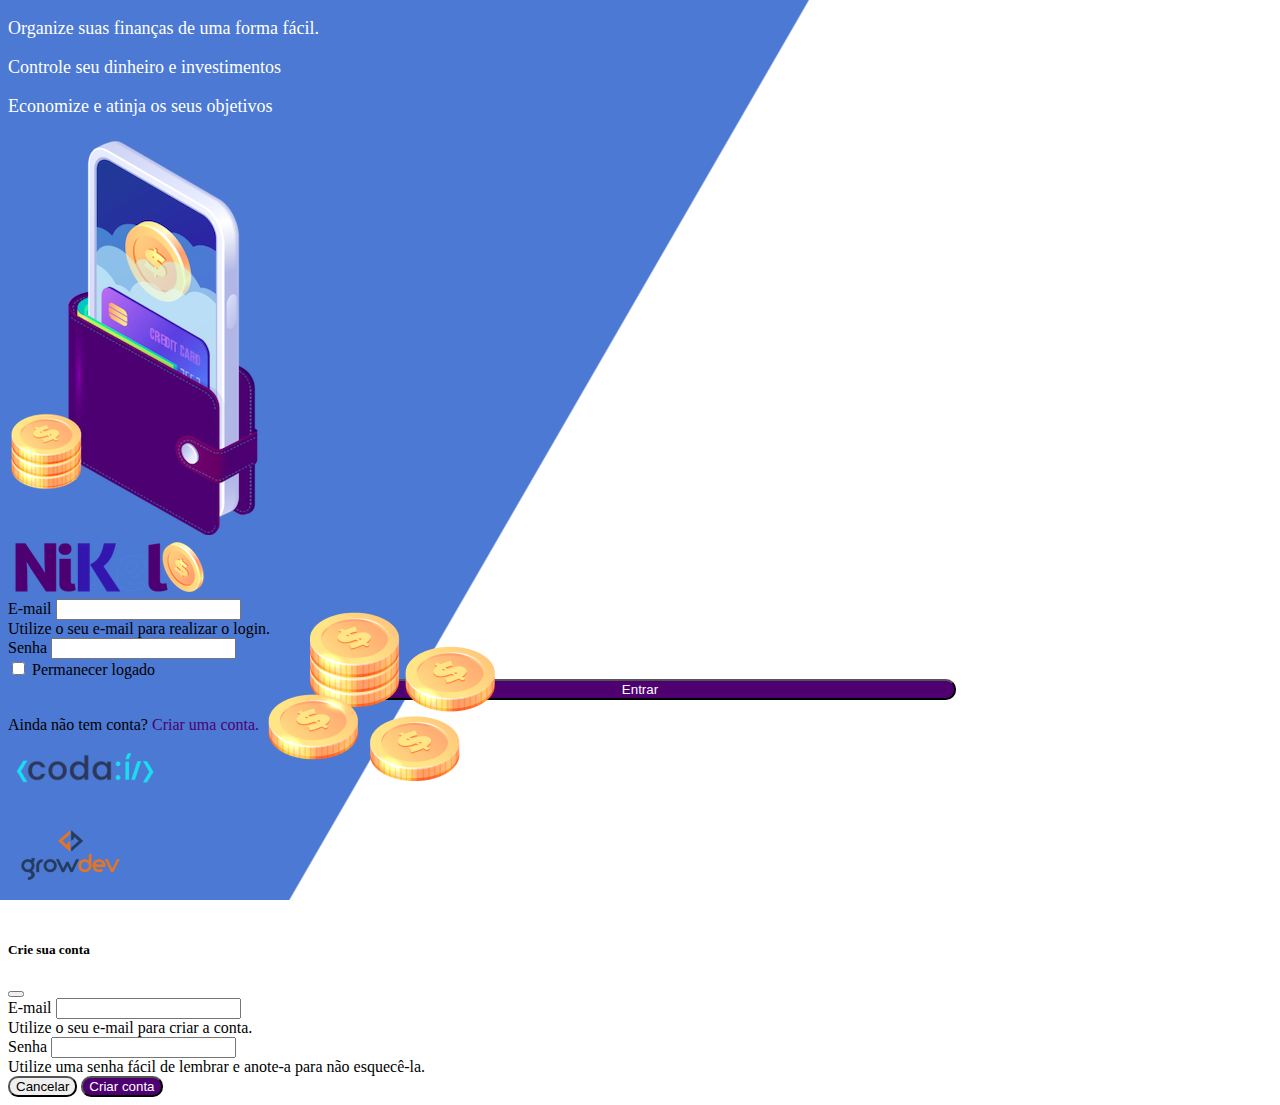
<file: public/index.html>
<!DOCTYPE html>
<html lang="pt">

<head>
    <meta charset="UTF-8">
    <meta name="viewport" content="width=device-width, initial-scale=1.0">
    <title>Nikel</title>
    <link href="https://cdn.jsdelivr.net/npm/bootstrap@5.1.3/dist/css/bootstrap.min.css" rel="stylesheet"
        integrity="sha384-1BmE4kWBq78iYhFldvKuhfTAU6auU8tT94WrHftjDbrCEXSU1oBoqyl2QvZ6jIW3" crossorigin="anonymous">
    <link rel="stylesheet" href="./css/styles.css">
</head>

<body id="login">
    <main>
        <div class="container">
            <div class="row vh-100">
                <div class="col d-flex justify-content-center my-5 flex-column">
                    <div class="text-login">
                        <p>Organize suas finanças de uma forma fácil.</p>
                        <p>Controle seu dinheiro e investimentos</p>
                        <p>Economize e atinja os seus objetivos</p>
                    </div>
                    <div class="text-center">
                        <img src="./assests/images/pocket.png" alt="image pocket" class="img-fluid">
                        <img src="./assests/images/coins.png" alt="image coins"
                            class="img-fluid d-none d-md-inline coins">
                    </div>
                </div>
                <div class="col d-flex justify-content-center my-5">
                    <div class="container">
                        <div class="row">
                            <div class="col">
                                <div class="text-center mb-3">
                                    <img src="./assests/images/nikel-logo.png" alt="image logo" class="img-fluid">
                                </div>
                            </div>
                        </div>
                        <div class="row">
                            <div class="col">
                                <form id="login-form">
                                    <div class="mb-3">
                                        <label for="email-input" class="form-label">E-mail</label>
                                        <input type="email" class="form-control" id="email-input"
                                            aria-describedby="emailHelp">
                                        <div id="emailHelp" class="form-text">Utilize o seu e-mail para realizar o login.
                                        </div>
                                    </div>
                                    <div class="mb-3">
                                        <label for="password-input" class="form-label">Senha</label>
                                        <input type="password" class="form-control" id="password-input">
                                    </div>
                                    <div class="mb-3 form-check">
                                        <input type="checkbox" class="form-check-input" id="session-check">
                                        <label class="form-check-label" for="session-check">Permanecer logado</label>
                                    </div>
                                    <button type="submit" class="btn button-login">Entrar</button>
                                </form>
                            </div>
                        </div>
                        <div class="row">
                            <div class="col">
                                <p id="link-conta" class="text-center mt-2 form-text " data-bs-toggle="modal"
                                    data-bs-target="#register-modal">Ainda não tem conta? <span class="link-default">Criar
                                        uma conta.</span></p>
                            </div>
                        </div>
                        <div class="row">
                            <div class="col">
                                <div class="text-center mt-5">
                                    <img src="./assests/images/codai-logo.png" alt="img codai logo">
                                </div>
                            </div>
                        </div>
                        <div class="row">
                            <div class="col">
                                <div class="text-center">
                                    <img src="./assests/images/growdev-logo.png" alt="imag codai growdev">
                                </div>
                            </div>
                        </div>
                    </div>
                </div>
            </div>
        </div>
        <!-- Modal -->
        <div class="modal fade" id="register-modal" tabindex="-1" aria-labelledby="exampleModalLabel" aria-hidden="true">
            <div class="modal-dialog">
                <div class="modal-content">
                    <div class="modal-header">
                        <h5 class="modal-title" id="exampleModalLabel">Crie sua conta</h5>
                        <button type="button" class="btn-close" data-bs-dismiss="modal" aria-label="Close"></button>
                    </div>
                    <form id="create-form">
                        <div class="modal-body">

                            <div class="mb-3">
                                <label for="email-create-input" class="form-label">E-mail</label>
                                <input type="email" class="form-control" id="email-create-input"
                                    aria-describedby="emailHelp" required>
                                <div id="emailHelp" class="form-text">Utilize o seu e-mail para criar a conta.
                                </div>
                            </div>
                            <div class="mb-3">
                                <label for="password-create-input" class="form-label">Senha</label>
                                <input type="password" class="form-control" id="password-create-input" required>
                                <div id="emailHelp" class="form-text">Utilize uma senha fácil de lembrar e anote-a para não esquecê-la.
                                </div>
                            </div>
                        

                        </div>
                        <div class="modal-footer">
                            <button type="button" class="button-cancel" data-bs-dismiss="modal">Cancelar</button>
                            <button type="submit" class="button-default">Criar conta</button>
                        </div>
                    </form>
                </div>
            </div>
        </div>
    </main>
    <script src="https://cdn.jsdelivr.net/npm/bootstrap@5.1.3/dist/js/bootstrap.bundle.min.js"
        integrity="sha384-ka7Sk0Gln4gmtz2MlQnikT1wXgYsOg+OMhuP+IlRH9sENBO0LRn5q+8nbTov4+1p"
        crossorigin="anonymous"></script>
    <script src="./js/index.js"></script>
</body>

</html>
</file>
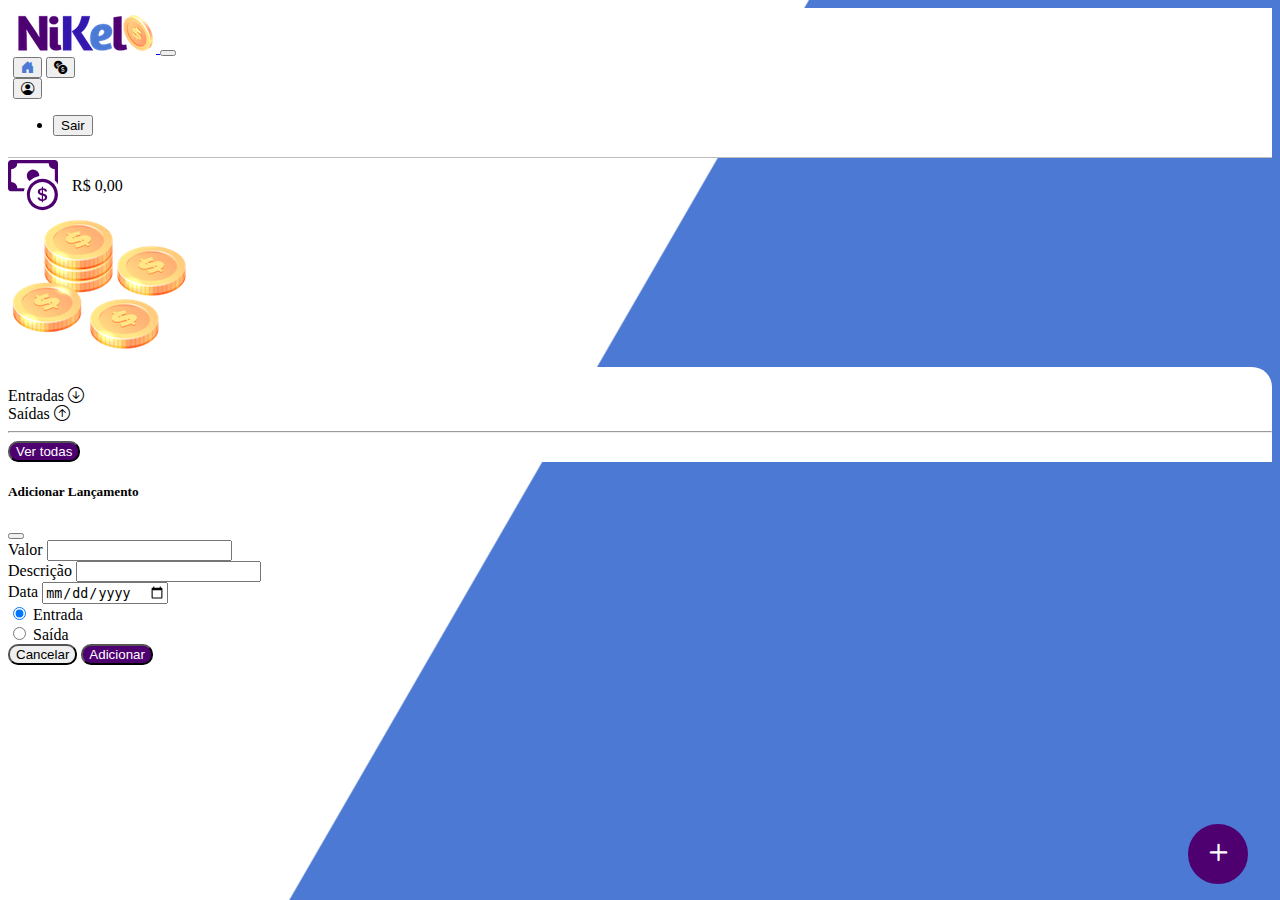
<file: public/home.html>
<!DOCTYPE html>
<html lang="pt">

<head>
    <meta charset="UTF-8">
    <meta name="viewport" content="width=device-width, initial-scale=1.0">
    <title>Nikel - Home</title>
    <link href="https://cdn.jsdelivr.net/npm/bootstrap@5.1.3/dist/css/bootstrap.min.css" rel="stylesheet"
        integrity="sha384-1BmE4kWBq78iYhFldvKuhfTAU6auU8tT94WrHftjDbrCEXSU1oBoqyl2QvZ6jIW3" crossorigin="anonymous">
    <link rel="stylesheet" href="https://cdn.jsdelivr.net/npm/bootstrap-icons@1.13.1/font/bootstrap-icons.min.css">
    <link rel="stylesheet" href="./css/styles.css">
</head>

<body id="app">
    <header>
        <nav class="navbar navbar-expand navbar-light bg-white">
            <div class="container-fluid">
                <a class="navbar-brand" href="#">
                    <img src="./assests/images/nikel-small-logo.png" alt="logo nickel" class="img-fluid">
                </a>
                <button class="navbar-toggler" type="button" data-bs-toggle="collapse"
                    data-bs-target="#navbarSupportedContent" aria-controls="navbarSupportedContent"
                    aria-expanded="false" aria-label="Toggle navigation">
                    <span class="navbar-toggler-icon"></span>
                </button>
                <div class="collapse navbar-collapse justify-content-end" id="navbarSupportedContent">
                    <div class="d-flex menu">
                        <a href="home.html"><button class="btn" type="button"><i
                                    class="bi bi-house-door-fill fs-4 color-secondary"></i></button></a>
                        <a href="transactions.html"><button class="btn" type="button"><i
                                    class="bi bi-currency-exchange fs-4"></i></button></a>
                        <div class="dropdown">
                            <button class="btn" type="button" id="dropdownMenuButton1" data-bs-toggle="dropdown"
                                aria-expanded="false">
                                <i class="bi bi-person-circle fs-4"></i>
                            </button>
                            <ul class="dropdown-menu logout" aria-labelledby="dropdownMenuButton1">
                                <li><button class="dropdown-item" id="button-logout">Sair</button></li>
                            </ul>
                        </div>
                    </div>
                </div>
            </div>
        </nav>
    </header>
    <main>
        <div class="container-lg">
            <div class="row">
                <div class="col d-flex mt-4 justify-content-start align-items-center">
                    <i class="bi bi-cash-coin color-primary icon-detail"></i>
                    <span class="fs-2" id="total">R$ 0,00</span>
                </div>
                <div class="col d-flex mt-4 justify-content-end">
                    <div class="text-center">
                        <img src="./assests/images/coins-small.png" alt="image coins">
                    </div>
                </div>
            </div>
            <div class="row">
                <div class="col-12 info shadow-lg">
                    <div class="container">
                        <div class="row">
                            <div class="col-6">
                                <span class="fs-4">Entradas <i
                                        class="bi bi-arrow-down-circle fs-2 align-middle"></i></span>
                            </div>
                            <div class="col-6">
                                <span class="fs-4">Saídas <i class="bi bi-arrow-up-circle fs-2 align-middle"></i></span>

                            </div>
                            <div class="col-12 my-2">
                                <hr>
                            </div>
                        </div>
                        <div class="row">
                            <div class="col-6">
                                <div class="container p-0" id="cash-in-list">
                                    
                                </div>
                            </div>
                            <div class="col-6">
                                <div class="container p-0" id="cash-out-list">
                                    
                                </div>
                            </div>
                            <div class="col-12 mb-4">
                                <button type="button" class="btn button-default" id="transactions-button">Ver todas</button>
                            </div>
                        </div>
                    </div>
                </div>
            </div>
            <button class="btn button-float" data-bs-toggle="modal" data-bs-target="#transaction-modal"><i
                    class="bi bi-plus"></i></button>
        </div>
        <!-- Modal -->
        <div class="modal fade" id="transaction-modal" tabindex="-1" aria-labelledby="exampleModalLabel"
            aria-hidden="true">
            <div class="modal-dialog">
                <div class="modal-content">
                    <div class="modal-header">
                        <h5 class="modal-title" id="exampleModalLabel">Adicionar Lançamento</h5>
                        <button type="button" class="btn-close" data-bs-dismiss="modal" aria-label="Close"></button>
                    </div>
                    <form id="transaction-form">
                        <div class="modal-body">

                            <div class="mb-3">
                                <label for="value-input" class="form-label">Valor</label>
                                <input type="number" step="any" class="form-control" id="value-input"
                                    aria-describedby="emailHelp" required>
                            </div>
                            <div class="mb-3">
                                <label for="description-input" class="form-label">Descrição</label>
                                <input type="text" class="form-control" id="description-input" required>
                            </div>
                            <div class="mb-3">
                                <label for="date-input" class="form-label">Data</label>
                                <input type="date" class="form-control" id="date-input" required>
                            </div>
                            <div class="mb-3">
                                <div class="form-check form-check-inline">
                                    <input class="form-check-input" type="radio" name="type-input"
                                        id="inlineRadio1" value="1" checked>
                                    <label class="form-check-label" for="inlineRadio1">Entrada</label>
                                </div>
                                <div class="form-check form-check-inline">
                                    <input class="form-check-input" type="radio" name="type-input"
                                        id="inlineRadio2" value="2">
                                    <label class="form-check-label" for="inlineRadio2">Saída</label>
                                </div>
                            </div>


                        </div>
                        <div class="modal-footer">
                            <button type="button" class="button-cancel" data-bs-dismiss="modal">Cancelar</button>
                            <button type="submit" class="button-default">Adicionar</button>
                        </div>
                    </form>
                </div>
            </div>
        </div>
    </main>
    <script src="https://cdn.jsdelivr.net/npm/bootstrap@5.1.3/dist/js/bootstrap.bundle.min.js"
        integrity="sha384-ka7Sk0Gln4gmtz2MlQnikT1wXgYsOg+OMhuP+IlRH9sENBO0LRn5q+8nbTov4+1p"
        crossorigin="anonymous"></script>
    <script src="./js/home.js"></script>
</body>

</html>
</file>
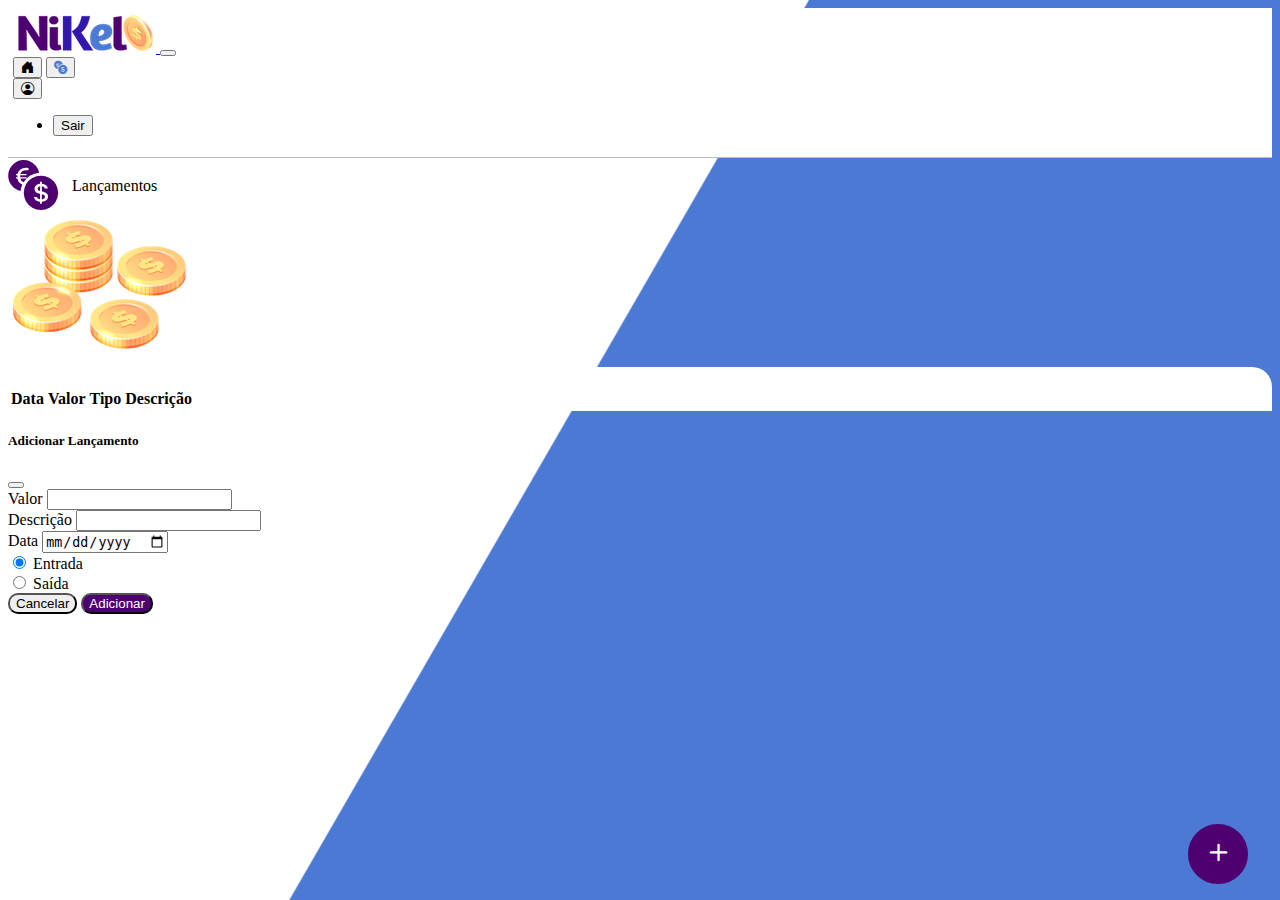
<file: public/transactions.html>
<!DOCTYPE html>
<html lang="pt">

<head>
    <meta charset="UTF-8">
    <meta name="viewport" content="width=device-width, initial-scale=1.0">
    <title>Nikel - Lançamentos</title>
    <link href="https://cdn.jsdelivr.net/npm/bootstrap@5.1.3/dist/css/bootstrap.min.css" rel="stylesheet"
        integrity="sha384-1BmE4kWBq78iYhFldvKuhfTAU6auU8tT94WrHftjDbrCEXSU1oBoqyl2QvZ6jIW3" crossorigin="anonymous">
    <link rel="stylesheet" href="https://cdn.jsdelivr.net/npm/bootstrap-icons@1.13.1/font/bootstrap-icons.min.css">
    <link rel="stylesheet" href="./css/styles.css">
</head>

<body id="app">
    <header>
        <nav class="navbar navbar-expand navbar-light bg-white">
            <div class="container-fluid">
                <a class="navbar-brand" href="#">
                    <img src="./assests/images/nikel-small-logo.png" alt="logo nickel" class="img-fluid">
                </a>
                <button class="navbar-toggler" type="button" data-bs-toggle="collapse"
                    data-bs-target="#navbarSupportedContent" aria-controls="navbarSupportedContent"
                    aria-expanded="false" aria-label="Toggle navigation">
                    <span class="navbar-toggler-icon"></span>
                </button>
                <div class="collapse navbar-collapse justify-content-end" id="navbarSupportedContent">
                    <div class="d-flex menu">
                        <a href="home.html"><button class="btn" type="button"><i
                                    class="bi bi-house-door-fill fs-4 "></i></button></a>
                        <a href="transactions.html"><button class="btn" type="button"><i
                                    class="bi bi-currency-exchange fs-4 color-secondary"></i></button></a>
                        <div class="dropdown">
                            <button class="btn" type="button" id="dropdownMenuButton1" data-bs-toggle="dropdown"
                                aria-expanded="false">
                                <i class="bi bi-person-circle fs-4"></i>
                            </button>
                            <ul class="dropdown-menu logout" aria-labelledby="dropdownMenuButton1">
                                <li><button class="dropdown-item" id="button-logout">Sair</button></li>
                            </ul>
                        </div>
                    </div>
                </div>
            </div>
        </nav>
    </header>
    <main>
        <div class="container-lg">
            <div class="row">
                <div class="col d-flex mt-4 justify-content-start align-items-center">
                    <i class="bi bi-currency-exchange color-primary icon-detail"></i>
                    <span class="fs-2">Lançamentos</span>
                </div>
                <div class="col d-flex mt-4 justify-content-end">
                    <div class="text-center">
                        <img src="./assests/images/coins-small.png" alt="image coins">
                    </div>
                </div>
            </div>
            <div class="row">
                <div class="col-12 info shadow-lg">
                    <div class="container">
                        <div class="row">
                            <div class="col">
                                <table class="table">
                                    <thead>
                                        <tr>
                                            <th scope="col">Data</th>
                                            <th scope="col">Valor</th>
                                            <th scope="col">Tipo</th>
                                            <th scope="col">Descrição</th>
                                        </tr>
                                    </thead>
                                    <tbody id="transactions-list">
                                        
                                    </tbody>
                                </table>
                            </div>
                        </div>
                    </div>
                </div>
            </div>
            <button class="btn button-float" data-bs-toggle="modal" data-bs-target="#transaction-modal"><i
                    class="bi bi-plus"></i></button>
        </div>
        <!-- Modal -->
        <div class="modal fade" id="transaction-modal" tabindex="-1" aria-labelledby="exampleModalLabel"
            aria-hidden="true">
            <div class="modal-dialog">
                <div class="modal-content">
                    <div class="modal-header">
                        <h5 class="modal-title" id="exampleModalLabel">Adicionar Lançamento</h5>
                        <button type="button" class="btn-close" data-bs-dismiss="modal" aria-label="Close"></button>
                    </div>
                    <form id="transaction-form">
                        <div class="modal-body">

                            <div class="mb-3">
                                <label for="value-input" class="form-label">Valor</label>
                                <input type="number" step="any" class="form-control" id="value-input"
                                    aria-describedby="emailHelp">
                            </div>
                            <div class="mb-3">
                                <label for="description-input" class="form-label">Descrição</label>
                                <input type="text" class="form-control" id="description-input">
                            </div>
                            <div class="mb-3">
                                <label for="date-input" class="form-label">Data</label>
                                <input type="date" class="form-control" id="date-input">
                            </div>
                            <div class="mb-3">
                                <div class="form-check form-check-inline">
                                    <input class="form-check-input" type="radio" name="type-input"
                                        id="inlineRadio1" value="1" checked>
                                    <label class="form-check-label" for="inlineRadio1">Entrada</label>
                                </div>
                                <div class="form-check form-check-inline">
                                    <input class="form-check-input" type="radio" name="type-input"
                                        id="inlineRadio2" value="2">
                                    <label class="form-check-label" for="inlineRadio2">Saída</label>
                                </div>
                            </div>


                        </div>
                        <div class="modal-footer">
                            <button type="button" class="button-cancel" data-bs-dismiss="modal">Cancelar</button>
                            <button type="submit" class="button-default">Adicionar</button>
                        </div>
                    </form>
                </div>
            </div>
        </div>
    </main>
    <script src="https://cdn.jsdelivr.net/npm/bootstrap@5.1.3/dist/js/bootstrap.bundle.min.js"
        integrity="sha384-ka7Sk0Gln4gmtz2MlQnikT1wXgYsOg+OMhuP+IlRH9sENBO0LRn5q+8nbTov4+1p"
        crossorigin="anonymous"></script>
    <script src="./js/transactions.js"></script>
</body>

</html>
</file>
<file: public/css/styles.css>
#login{
    background: linear-gradient(120deg, #4c79d3 44.9%, #ffffff 45%) no-repeat fixed ;
}

#app{
    background: linear-gradient(120deg, #ffffff 44.9%, #4c79d3 45%) no-repeat fixed ;

}

header{
    border-bottom: 1px solid #bebcbc;
    padding: 5px;
    background-color: #ffffff;
}

.color-primary{
    color: #4e0070
}

.icon-detail{
    font-size: 50px;
    margin-right: 10px;
    vertical-align: middle;
}

.color-secondary{
    color: #4c79d3;
}

.text-login{
    color: #ffffff;
    font-size: 18px;
    font-weight: 500;
}

.coins{
    position: absolute;
    bottom: 100px;
}

.button-login{
    border-radius: 10px;
    background-color: #4e0070;
    color: #ffffff;
    width: 50%;
    margin: 0 25%;

}

.button-default{
    border-radius: 10px;
    background-color: #4e0070;
    color: #ffffff;
}

.button-cancel{
    border-radius: 10px;
}

.button-float{
    border-radius: 100%;
    height: 60px;
    width: 60px;
    position: fixed;
    padding: 0 !important;
    bottom: 1rem;
    right: 2rem;
    font-size: 35px;
    border: 2px solid #4e0070;
    background-color: #4e0070;
    color: #ffffff;
    
}

.button-float:hover{
    border: 2px solid #4c79d3;
    background-color: #ffffff;
    color: #4c79d3;
}


.button-login:hover, .button-default:hover{
    background: #4c79d3;
    color: #ffffff;
    
}

.link-default{
    color: #4e0070;
    cursor: pointer;
}

.link-default:hover{
    color: #4c79d3;
}

.info{
    background-color: #ffffff;
    border-radius: 20px 20px 0px 0px;
    padding: 20px 0px 0px 0px;

}

.logout{
    min-width: 5rem !important;
}


.menu{
    margin-right: 20px;
}
</file>
